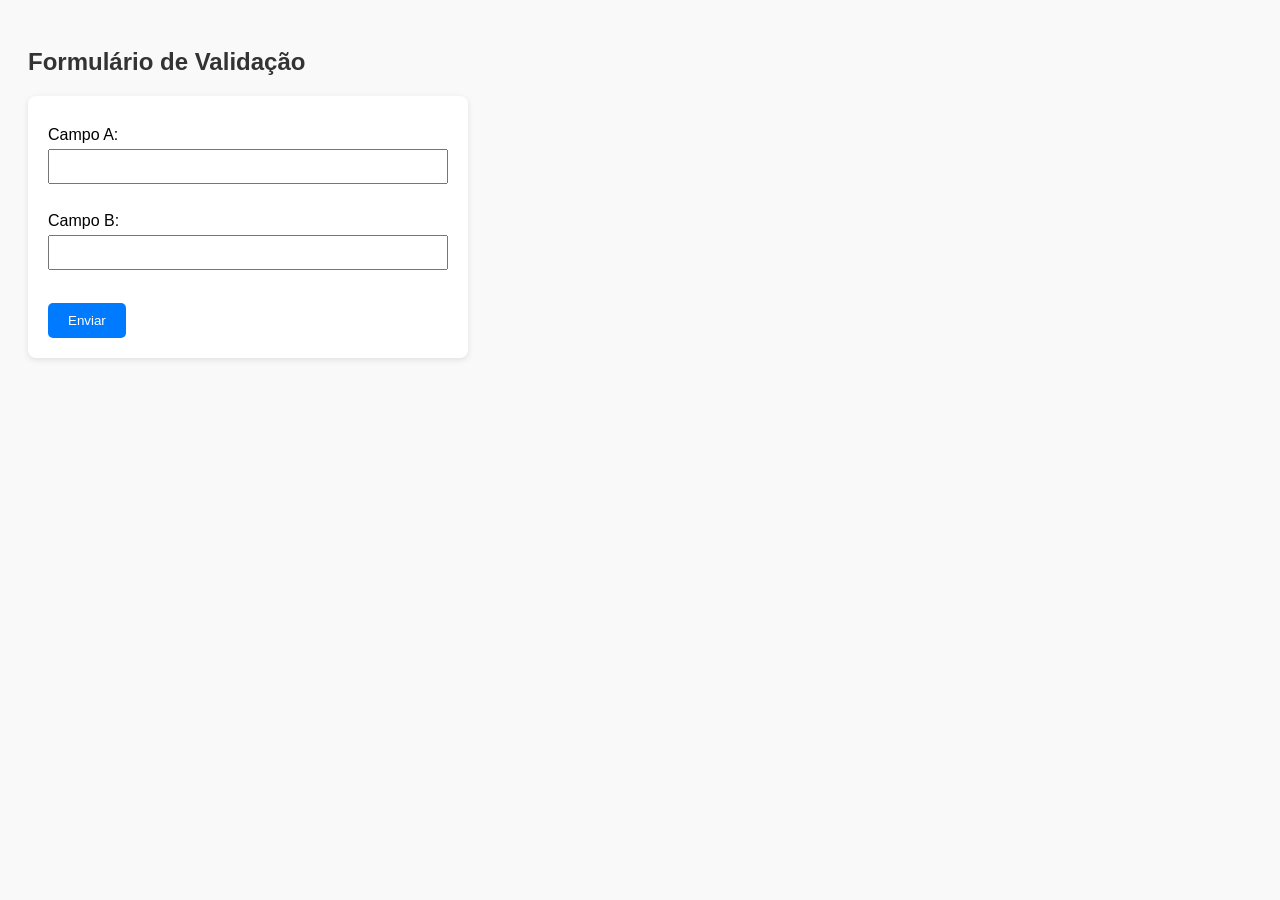
<file: index.html>
<!DOCTYPE html>
<html lang="pt-BR">
<head>
    <meta charset="UTF-8">
    <meta name="viewport" content="width=device-width, initial-scale=1.0">
    <title>Validação de Números</title>
    <link rel="stylesheet" href="main.css">
</head>
<body>

    <h2>Formulário de Validação</h2>

    <form id="numberForm">
        <label for="campoA">Campo A:</label>
        <input type="number" id="campoA" name="campoA" required><br><br>

        <label for="campoB">Campo B:</label>
        <input type="number" id="campoB" name="campoB" required><br><br>

        <button type="submit">Enviar</button>
    </form>

    <p id="mensagem"></p>

    <script src="main.js"></script>
</body>
</html>
</file>
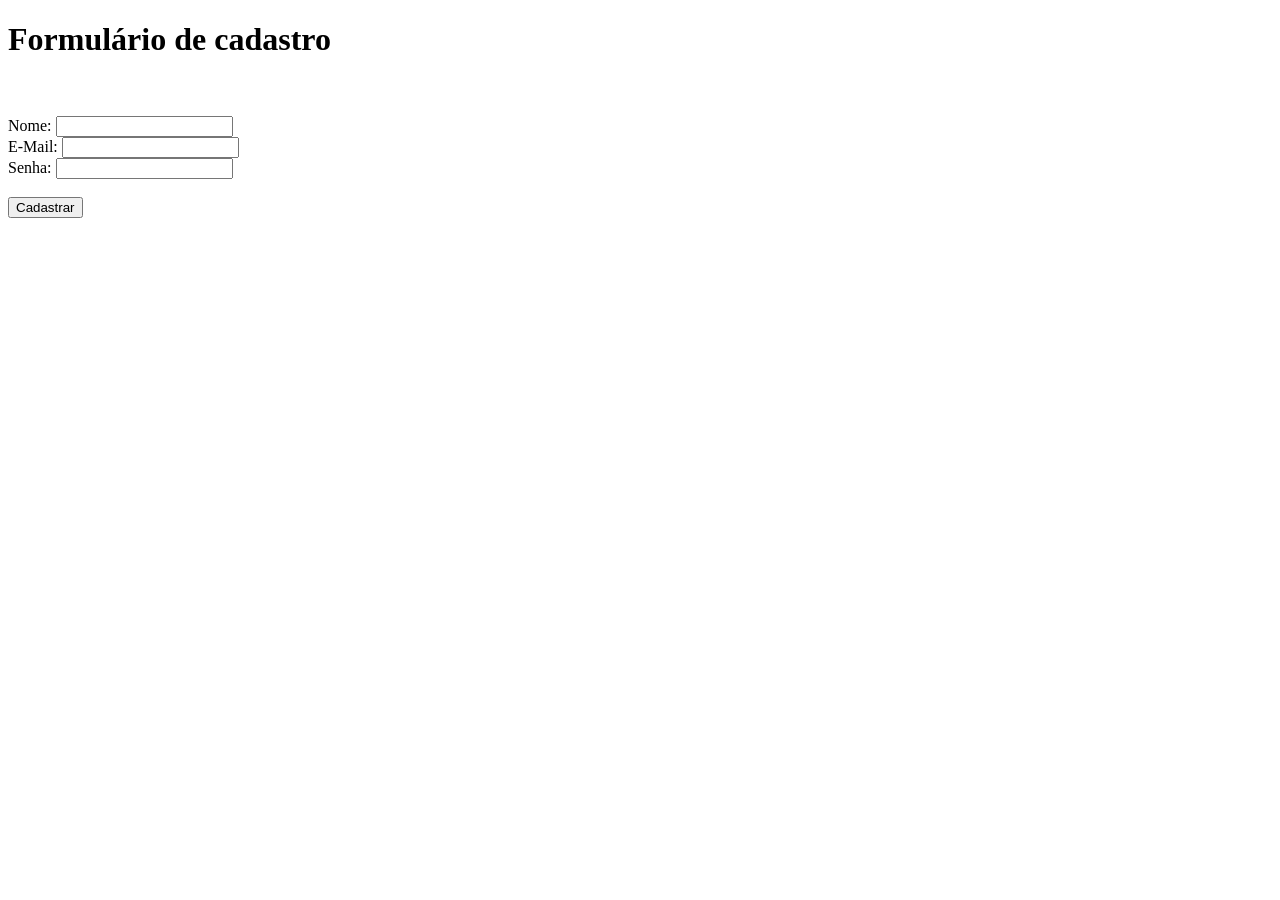
<file: Formulario.html>
<!DOCTYPE html>
<html lang="pt-br">
<head>
    <meta charset="UTF-8">
    <meta name="viewport" content="width=device-width, initial-scale=1.0">
    <title>Formulário de cadastro</title>
</head>
<body>
    <h1>Formulário de cadastro</h1>
    <br />
    <br />
    <form>
        <label for="User">Nome: </label>
        <input id="User" type="text" />
        <br />
        <label for="Mail">E-Mail: </label>
        <input id="Mail" type="email" />
        <br />
        <label for="senha">Senha: </label>
        <input id="senha" type="password" />
        <br />
        <br />
        <button type="submit">
            Cadastrar
        </button>
    </form>
</body>
</html>
</file>
<file: main.css>
body {
    font-family: Arial, sans-serif;
    padding: 20px;
    background-color: #f9f9f9;
}

h2 {
    color: #333;
}

form {
    background-color: #fff;
    padding: 20px;
    border-radius: 8px;
    box-shadow: 0 2px 6px rgba(0, 0, 0, 0.1);
    max-width: 400px;
}

label {
    display: block;
    margin-top: 10px;
    margin-bottom: 5px;
}

input[type="number"] {
    width: 100%;
    padding: 8px;
    box-sizing: border-box;
}

button {
    margin-top: 15px;
    padding: 10px 20px;
    background-color: #007bff;
    color: white;
    border: none;
    border-radius: 5px;
    cursor: pointer;
}

button:hover {
    background-color: #0056b3;
}

.success {
    color: green;
    font-weight: bold;
    margin-top: 15px;
}

.error {
    color: red;
    font-weight: bold;
    margin-top: 15px;
}
</file>
